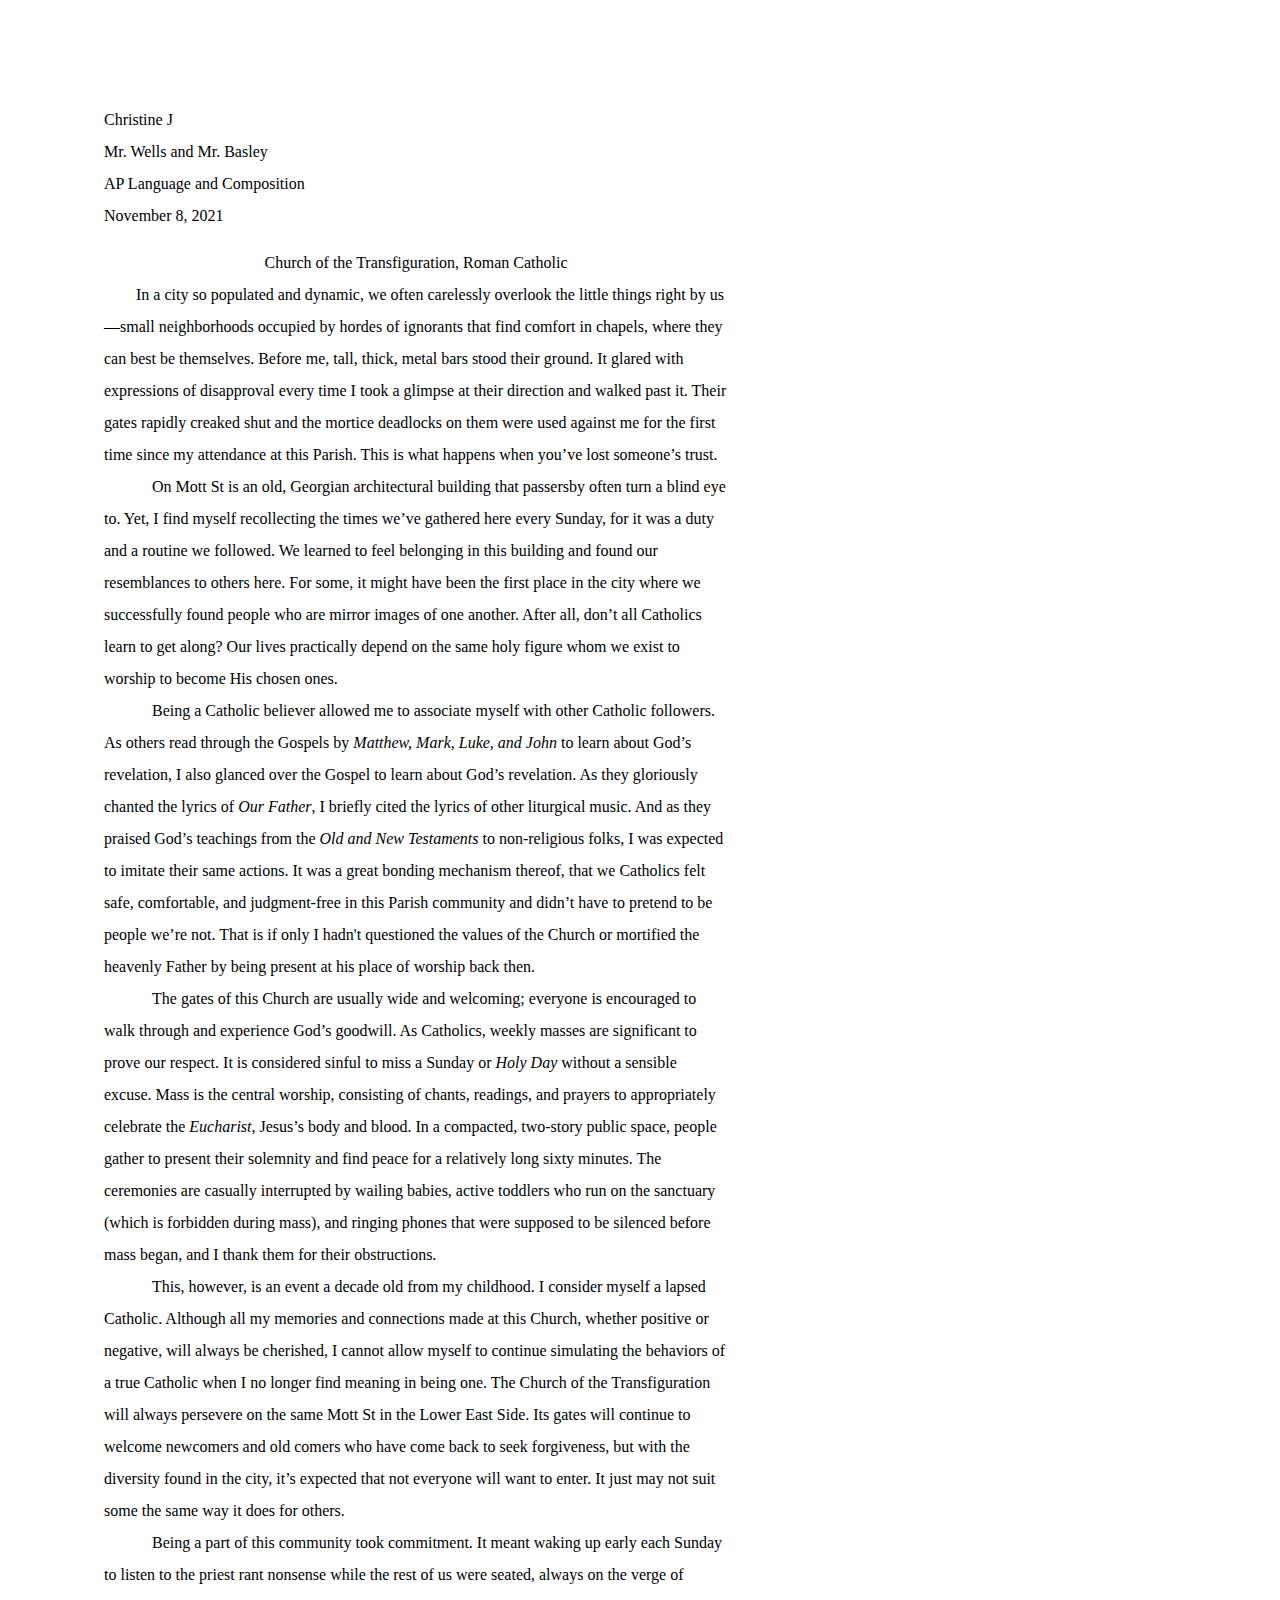
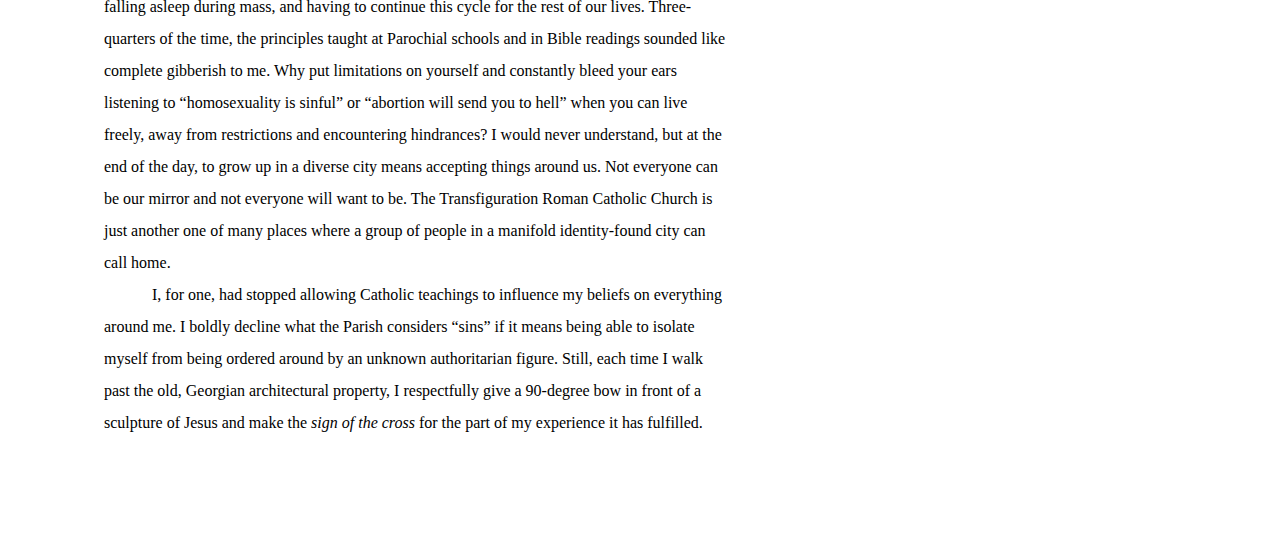
<file: homepage/essay.html>
<html><head><meta content="text/html; charset=UTF-8" http-equiv="content-type"><style type="text/css">ol{margin:0;padding:0}table td,table th{padding:0}.c2{padding-top:0pt;padding-bottom:0pt;line-height:2.0;orphans:2;widows:2;text-align:left}.c7{padding-top:0pt;padding-bottom:0pt;line-height:2.0;orphans:2;widows:2;text-align:center}.c1{color:#000000;text-decoration:none;vertical-align:baseline;font-style:normal}.c5{background-color:#ffffff;max-width:468pt;padding:72pt 72pt 72pt 72pt}.c0{font-size:12pt;font-family:"Times New Roman";font-weight:400}.c3{font-style:italic}.c4{text-indent:36pt}.c6{height:11pt}.title{padding-top:0pt;color:#000000;font-size:26pt;padding-bottom:3pt;font-family:"Arial";line-height:1.15;page-break-after:avoid;orphans:2;widows:2;text-align:left}.subtitle{padding-top:0pt;color:#666666;font-size:15pt;padding-bottom:16pt;font-family:"Arial";line-height:1.15;page-break-after:avoid;orphans:2;widows:2;text-align:left}li{color:#000000;font-size:11pt;font-family:"Arial"}p{margin:0;color:#000000;font-size:11pt;font-family:"Arial"}h1{padding-top:20pt;color:#000000;font-size:20pt;padding-bottom:6pt;font-family:"Arial";line-height:1.15;page-break-after:avoid;orphans:2;widows:2;text-align:left}h2{padding-top:18pt;color:#000000;font-size:16pt;padding-bottom:6pt;font-family:"Arial";line-height:1.15;page-break-after:avoid;orphans:2;widows:2;text-align:left}h3{padding-top:16pt;color:#434343;font-size:14pt;padding-bottom:4pt;font-family:"Arial";line-height:1.15;page-break-after:avoid;orphans:2;widows:2;text-align:left}h4{padding-top:14pt;color:#666666;font-size:12pt;padding-bottom:4pt;font-family:"Arial";line-height:1.15;page-break-after:avoid;orphans:2;widows:2;text-align:left}h5{padding-top:12pt;color:#666666;font-size:11pt;padding-bottom:4pt;font-family:"Arial";line-height:1.15;page-break-after:avoid;orphans:2;widows:2;text-align:left}h6{padding-top:12pt;color:#666666;font-size:11pt;padding-bottom:4pt;font-family:"Arial";line-height:1.15;page-break-after:avoid;font-style:italic;orphans:2;widows:2;text-align:left}</style></head><body class="c5"><p class="c2"><span class="c1 c0">Christine J</span></p><p class="c2"><span class="c1 c0">Mr. Wells and Mr. Basley</span></p><p class="c2"><span class="c1 c0">AP Language and Composition</span></p><p class="c2"><span class="c1 c0">November 8, 2021</span></p><p class="c2 c6"><span class="c1 c0"></span></p><p class="c7"><span class="c1 c0">Church of the Transfiguration, Roman Catholic</span></p><p class="c2"><span class="c0">&nbsp;&nbsp;&nbsp;&nbsp;&nbsp;&nbsp;&nbsp;&nbsp;In a city so populated and dynamic, we often carelessly overlook the little things right by us&mdash;small neighborhoods occupied by </span><span class="c0">hordes of ignorants </span><span class="c0">that find comfort in chapels, where they can</span><span class="c1 c0">&nbsp;best be themselves. Before me, tall, thick, metal bars stood their ground. It glared with expressions of disapproval every time I took a glimpse at their direction and walked past it. Their gates rapidly creaked shut and the mortice deadlocks on them were used against me for the first time since my attendance at this Parish. This is what happens when you&rsquo;ve lost someone&rsquo;s trust. </span></p><p class="c2 c4"><span class="c1 c0">On Mott St is an old, Georgian architectural building that passersby often turn a blind eye to. Yet, I find myself recollecting the times we&rsquo;ve gathered here every Sunday, for it was a duty and a routine we followed. We learned to feel belonging in this building and found our resemblances to others here. For some, it might have been the first place in the city where we successfully found people who are mirror images of one another. After all, don&rsquo;t all Catholics learn to get along? Our lives practically depend on the same holy figure whom we exist to worship to become His chosen ones.</span></p><p class="c2 c4"><span class="c0">Being a Catholic believer allowed me to associate myself with other Catholic followers. As others read through the Gospels by </span><span class="c0 c3">Matthew, Mark, Luke, and John</span><span class="c0">&nbsp;to learn about God&rsquo;s revelation, I also glanced over the Gospel to learn about God&rsquo;s revelation. As they gloriously chanted the lyrics of </span><span class="c0 c3">Our Father</span><span class="c0">, I briefly cited the lyrics of other liturgical music. And as they praised God&rsquo;s teachings from the </span><span class="c0 c3">Old and New Testaments</span><span class="c1 c0">&nbsp;to non-religious folks, I was expected to imitate their same actions. It was a great bonding mechanism thereof, that we Catholics felt safe, comfortable, and judgment-free in this Parish community and didn&rsquo;t have to pretend to be people we&rsquo;re not. That is if only I hadn&#39;t questioned the values of the Church or mortified the heavenly Father by being present at his place of worship back then.</span></p><p class="c2 c4"><span class="c0">The gates of this Church are usually wide and welcoming; everyone is encouraged to walk through and experience God&rsquo;s goodwill. </span><span class="c0">As Catholics, weekly masses are significant to prove our respect. It is considered sinful to miss a Sunday or </span><span class="c0 c3">Holy Day</span><span class="c0">&nbsp;without a sensible excuse. Mass is the central worship, consisting of chants, readings, and prayers to appropriately celebrate the </span><span class="c0 c3">Eucharist</span><span class="c0">, Jesus&rsquo;s body and blood. In a compacted, two-story public space, people gather to present their solemnity and find peace for a relatively long sixty minutes. The ceremonies are casually interrupted by wailing babies, active toddlers who run on the sanctuary (which is forbidden during mass), and ringing phones that were supposed to be silenced before mass began, and I thank them for their obstructions.</span></p><p class="c2 c4"><span class="c1 c0">This, however, is an event a decade old from my childhood. I consider myself a lapsed Catholic. Although all my memories and connections made at this Church, whether positive or negative, will always be cherished, I cannot allow myself to continue simulating the behaviors of a true Catholic when I no longer find meaning in being one. The Church of the Transfiguration will always persevere on the same Mott St in the Lower East Side. Its gates will continue to welcome newcomers and old comers who have come back to seek forgiveness, but with the diversity found in the city, it&rsquo;s expected that not everyone will want to enter. It just may not suit some the same way it does for others. </span></p><p class="c2 c4"><span class="c1 c0">Being a part of this community took commitment. It meant waking up early each Sunday to listen to the priest rant nonsense while the rest of us were seated, always on the verge of falling asleep during mass, and having to continue this cycle for the rest of our lives. Three-quarters of the time, the principles taught at Parochial schools and in Bible readings sounded like complete gibberish to me. Why put limitations on yourself and constantly bleed your ears listening to &ldquo;homosexuality is sinful&rdquo; or &ldquo;abortion will send you to hell&rdquo; when you can live freely, away from restrictions and encountering hindrances? I would never understand, but at the end of the day, to grow up in a diverse city means accepting things around us. Not everyone can be our mirror and not everyone will want to be. The Transfiguration Roman Catholic Church is just another one of many places where a group of people in a manifold identity-found city can call home.</span></p><p class="c2 c4"><span class="c0">I, for one, had stopped allowing Catholic teachings to influence my beliefs on everything around me. I boldly decline what the Parish considers &ldquo;sins&rdquo; if it means being able to isolate myself from being ordered around by an unknown authoritarian figure. Still, each time I walk past the old, Georgian architectural property, I respectfully give a 90-degree bow in front of a sculpture of Jesus and make the </span><span class="c0 c3">sign of the cross</span><span class="c0">&nbsp;for the part of my experience it has fulfilled.</span></p></body></html>
</file>
